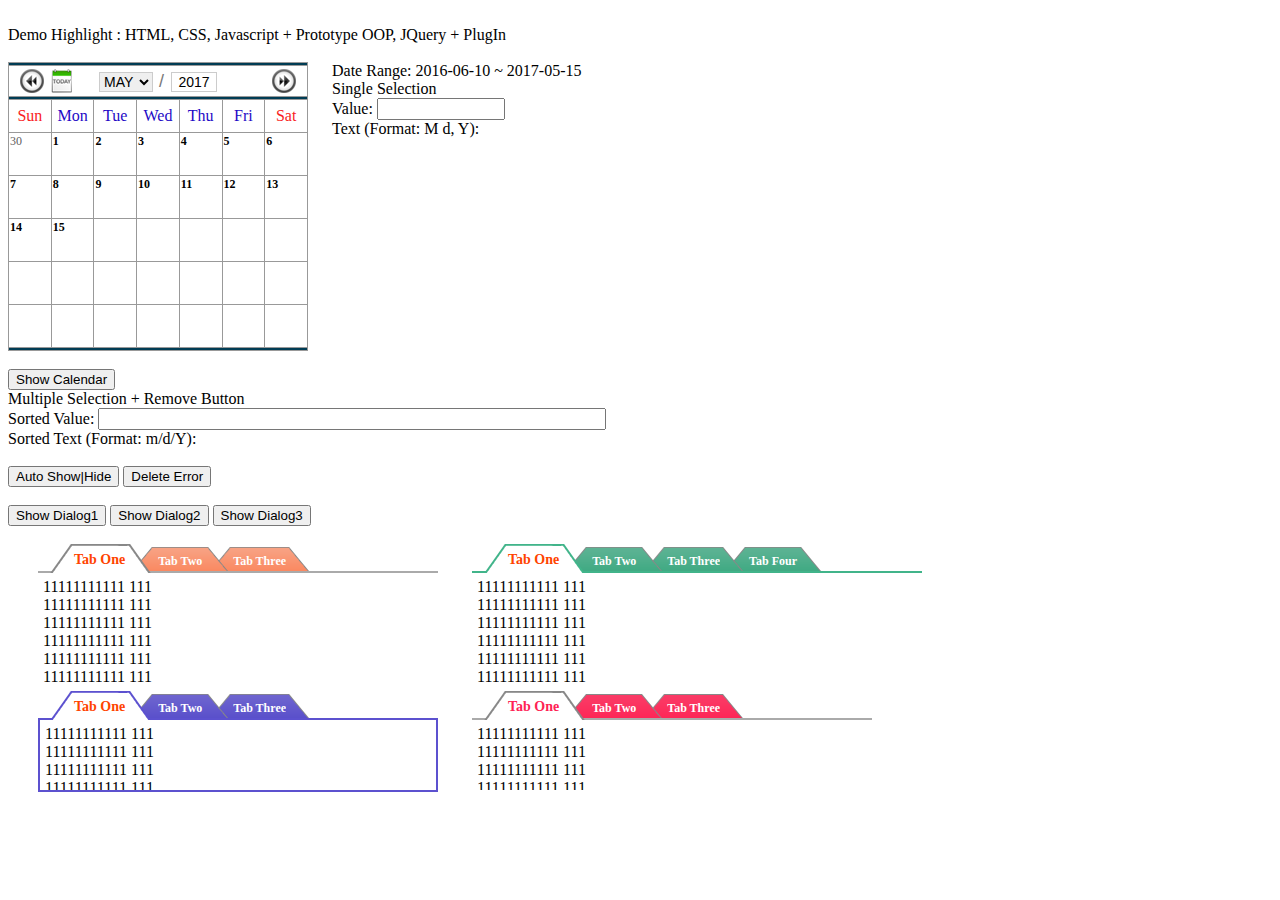
<file: WEB/index.html>
<!DOCTYPE html PUBLIC "-//W3C//DTD XHTML 1.0 Transitional//EN" "http://www.w3.org/TR/xhtml1/DTD/xhtml1-transitional.dtd">
<html xmlns="http://www.w3.org/1999/xhtml">
<head>
<meta http-equiv="Content-Type" content="text/html; charset=UTF-8" />
<title>HTML CSS Javascript JQuery</title>
	<script type="text/javascript" 	src="jquery/jquery-1.7.2.min.js"></script>
	<script type="text/javascript" src="jquery/jquery-ui-1.8.21.custom.min.js"></script>
	<link type="text/css" 		   href="jquery/jquery-ui-1.8.21.custom.css" rel="stylesheet" />

	<script type="text/javascript" 	src="WilliamJS/js.lwh.common.js"></script>

	<script type="text/javascript" 	src="WilliamJS/js.lwh.calendar.js"></script>
	<link 	type="text/css" 	   href="WilliamJS/CSS/js.lwh.calendar.css" rel="stylesheet" />

	<script type="text/javascript" 	src="WilliamJS/jquery.lwh.divbox.js"></script>
	<link 	type="text/css" 	   href="WilliamJS/CSS/jquery.lwh.divbox.css" rel="stylesheet" />

	<script type="text/javascript" 	src="WilliamJS/jquery.lwh.tooltips.js"></script>
	<link 	type="text/css" 	   href="WilliamJS/CSS/jquery.lwh.tooltips.css" rel="stylesheet" />

	<script type="text/javascript" 	src="WilliamJS/jquery.lwh.diagbox.js"></script>
	<link 	type="text/css" 	   href="WilliamJS/CSS/jquery.lwh.diagbox.css" rel="stylesheet" />

	<script type="text/javascript" 	src="WilliamJS/jquery.lwh.tab.js"></script>
	<link 	type="text/css" 	   href="WilliamJS/CSS/jquery.lwh.tab.css" rel="stylesheet" />


	<script language="javascript" type="text/javascript">
	$(function(){
		iCalendar1 = new LWH.CALENDAR({
					head: {
						lang:		"en",
						scope:		"calendar1",
						container: "#mycalendar",
						//trigger:	"#btn_print",
						//multiple:	0,
						showTime:	0,
						min:		"2016-06-10",
						max:		"2017-05-15",
						format:		"M d, Y"
						//curYY: 		2014,
						//curMM:		5,
						
					},
					syncObj: {
						valObj: "#date1",
						textObj: "#date1-text"
					},
					func: {
						before: function(valObj) {
							iCalendar1.set( $("#date1").val() );
						}
					}
				});

		iCalendar2 = new LWH.CALENDAR({
					head: {
						lang:		"en",
						scope:		"calendar2",
						//container: "#mycalendar",
						trigger:	"#btn_calendar",
						multiple:	1,
						btnRemove:	1,
						showTime:	0,
						width:		300,
						min:		"",
						max:		"",
						format:		"m/d/Y"
						//curYY: 		2014,
						//curMM:		5,
						
					},
					syncObj: {
						valObj: "#date2",
						textObj: "#date2-text"
					},
					func: {
						before: function(valObj) {
							iCalendar2.set( $("#date2").val() );
						}
					}
				});

        		$("#tooltips").lwhTooltip();
				$("#tooltips_delete").lwhTooltip({
					hAlign:	"right",
					vAlign: "bottom"
				});
				
				
				$("#lwhDiagBox_1").lwhDiagBox({
					title: "Dialog 111111",
					resizable: 	true,
					movable:	true
				});

				$("#lwhDiagBox_2").lwhDiagBox({
					title: "Dialog 22222",
					resizable: 	false,
					movable:	true,
					maskable:	false
				});

				$("#lwhDiagBox_3").lwhDiagBox({
					title: "Dialog 33333",
					resizable: 	true,
					movable:	false,
					maskable:	true
				});
				
				
				$(".lwhTab9").not(".lwhTab9-iris, .lwhTab9-awesome").lwhTab9({trigger:"mouseover"});
				$(".lwhTab9-iris").lwhTab9({trigger:"click", border:true, height:60});
				$(".lwhTab9-awesome").lwhTab9({trigger:"mouseover",height:60});
				
				
	})
	
	function autoshow() {
		$("#tooltips").autoTShow();
	}
	function autoshow_delete() {
		$("#tooltips_delete").autoTShow("Delete error occur, try again!");
	}
	
	function dialog1() {
		$("#lwhDiagBox_1").diagBoxShow();
	}

	function dialog2() {
		$("#lwhDiagBox_2").diagBoxShow();
	}

	function dialog3() {
		$("#lwhDiagBox_3").diagBoxShow();
	}
	</script>
</head>
<body>
<br>
Demo Highlight : HTML, CSS, Javascript + Prototype OOP, JQuery + PlugIn<br>
<br>
<!--- calendar 1 ------------------------------------------------------------------->
<div id="mycalendar" style="display:inline-block; width:300px; vertical-align:top;"></div>

<div style="display:inline-block; width:500px; margin-left:20px; vertical-align:top;">
    Date Range: 2016-06-10  ~  2017-05-15<br>
    Single Selection<br>
    Value: <input id="date1" style="width:120px; font-size:14px;" value=""><br>
    Text (Format: M d, Y): <span id="date1-text" style="color:blue;font-size:16px;"></span>
</div>
<!----------------------------------------------------------------------------------->

<br><br>

<!---- calendar 2 -------------------------------------------------------------------->
<input type="button" id="btn_calendar" value="Show Calendar" /><br>
Multiple Selection + Remove Button<br>
Sorted Value: <input id="date2" style="width:500px; font-size:14px;" value=""><br>
Sorted Text (Format: m/d/Y): <span id="date2-text" style="color:blue;font-size:16px;"></span>
<!----------------------------------------------------------------------------------->


<br><br>
<input type="button" onclick="autoshow()" value="Auto Show|Hide" /> 
<input type="button" onclick="autoshow_delete()" value="Delete Error" />

<br><br>
<input type="button" onclick="dialog1()" value="Show Dialog1" />
<input type="button" onclick="dialog2()" value="Show Dialog2" />
<input type="button" onclick="dialog3()" value="Show Dialog3" />

<br><br>
<!--- all kind of tabbers --->
<div class="lwhTab9 lwhTab9-salmon lwhTab9-border-grey" style="width:400px; margin-left:30px; display:inline-block; vertical-align:top;">
    <ul>
        <li>Tab One<s></s></li>
        <li>Tab Two<s></s></li>
        <li>Tab Three<s></s></li>
    </ul>   
	<div>
	   	11111111111 111<br />
    	11111111111 111<br />
    	11111111111 111<br />
    	11111111111 111<br />
    	11111111111 111<br />
    	11111111111 111<br />
    </div>
	<div>
	   	22222222222 222<br />
	   	22222222222 222<br />
	   	22222222222 222<br />
	   	22222222222 222<br />
	   	22222222222 222<br />
    </div>
	<div>
	   	33333333333 3333<br />
	   	33333333333 3333<br />
	   	33333333333 3333<br />
	   	33333333333 3333<br />
	   	33333333333 3333<br />
	   	33333333333 3333<br />
    </div>
</div>

<div class="lwhTab9 lwhTab9-mint" style="width:450px; margin-left:30px; display:inline-block; vertical-align:top;">
    <ul>
        <li>Tab One<s></s></li>
        <li>Tab Two<s></s></li>
        <li>Tab Three<s></s></li>
        <li>Tab Four<s></s></li>
    </ul>   
	<div>
	   	11111111111 111<br />
    	11111111111 111<br />
    	11111111111 111<br />
    	11111111111 111<br />
    	11111111111 111<br />
    	11111111111 111<br />
    </div>
	<div>
	   	22222222222 222<br />
	   	22222222222 222<br />
	   	22222222222 222<br />
	   	22222222222 222<br />
	   	22222222222 222<br />
    </div>
	<div>
	   	33333333333 3333<br />
	   	33333333333 3333<br />
	   	33333333333 3333<br />
	   	33333333333 3333<br />
	   	33333333333 3333<br />
	   	33333333333 3333<br />
    </div>
	<div>
	   	44444444444 4444<br />
	   	44444444444 4444<br />
	   	44444444444 4444<br />
	   	44444444444 4444<br />
	   	44444444444 4444<br />
	   	44444444444 4444<br />
    </div>
</div>


<div class="lwhTab9 lwhTab9-iris" style="width:400px; margin-left:30px; display:inline-block; vertical-align:top;">
    <ul >
        <li>Tab One<s></s></li>
        <li>Tab Two<s></s></li>
        <li>Tab Three<s></s></li>
    </ul>   
	<div>
	   	11111111111 111<br />
    	11111111111 111<br />
    	11111111111 111<br />
    	11111111111 111<br />
    	11111111111 111<br />
    	11111111111 111<br />
    </div>
	<div>
	   	22222222222 222<br />
	   	22222222222 222<br />
	   	22222222222 222<br />
	   	22222222222 222<br />
	   	22222222222 222<br />
    </div>
	<div>
	   	33333333333 3333<br />
	   	33333333333 3333<br />
	   	33333333333 3333<br />
	   	33333333333 3333<br />
	   	33333333333 3333<br />
	   	33333333333 3333<br />
    </div>
</div>

<div class="lwhTab9 lwhTab9-awesome lwhTab9-border-grey" style="width:400px; margin-left:30px; display:inline-block; vertical-align:top;">
    <ul >
        <li>Tab One<s></s></li>
        <li>Tab Two<s></s></li>
        <li>Tab Three<s></s></li>
    </ul>   
	<div>
	   	11111111111 111<br />
    	11111111111 111<br />
    	11111111111 111<br />
    	11111111111 111<br />
    	11111111111 111<br />
    	11111111111 111<br />
    </div>
	<div>
	   	22222222222 222<br />
	   	22222222222 222<br />
	   	22222222222 222<br />
	   	22222222222 222<br />
	   	22222222222 222<br />
    </div>
	<div>
	   	33333333333 3333<br />
	   	33333333333 3333<br />
	   	33333333333 3333<br />
	   	33333333333 3333<br />
	   	33333333333 3333<br />
	   	33333333333 3333<br />
    </div>
</div>

<!--------------------------->







<!--- tooltips ------------->
<div class="lwhTooltip lwhTooltip-green" id="tooltips">
    <div class="lwhTooltip_message" style="font-size:16px; font-weight:bold; padding-top:5px;">
     Save Sucessful.
    </div>
</div>

<div id="tooltips_delete" class="lwhTooltip lwhTooltip-red">
    <div class="lwhTooltip_message" style="font-size:16px; font-weight:bold; padding-top:5px;">
     No Message Here, It will replace by method
    </div>
</div>
<!------------------------->


<!--- Diaglog ------------->
<div id="lwhDiagBox_1" class="lwhDiagBox" ww="680" hh="400" minww="320" minhh="240">
	<div class="lwhDiagBox-content">
		This is Dialog 1111<br> 
        Resizable + Movable + Maskable<br>
        Min Width: 320px;<br>
        Min Height: 240px;
     
    </div>
</div>

<div id="lwhDiagBox_2" class="lwhDiagBox" ww="300" hh="200">
	<div class="lwhDiagBox-content">
		This is Dialog 2222<br> 
        Fixed Size + Movable + No Maskable<br>
        Width: 300px;<br>
        Height: 200px;
     
    </div>
</div>

<div id="lwhDiagBox_3" class="lwhDiagBox" ww="320" hh="240" minww="200" minhh="200">
	<div class="lwhDiagBox-content">
		This is Dialog 3333<br> 
        Resizable<br>
        No Movable: always center of browser window<br>
        min width:  200px;<br>
        min height: 200px;
     
    </div>
</div>
<!------------------------->


<div style="display:block; height:100px;"></div>
</body>
</html>
</file>
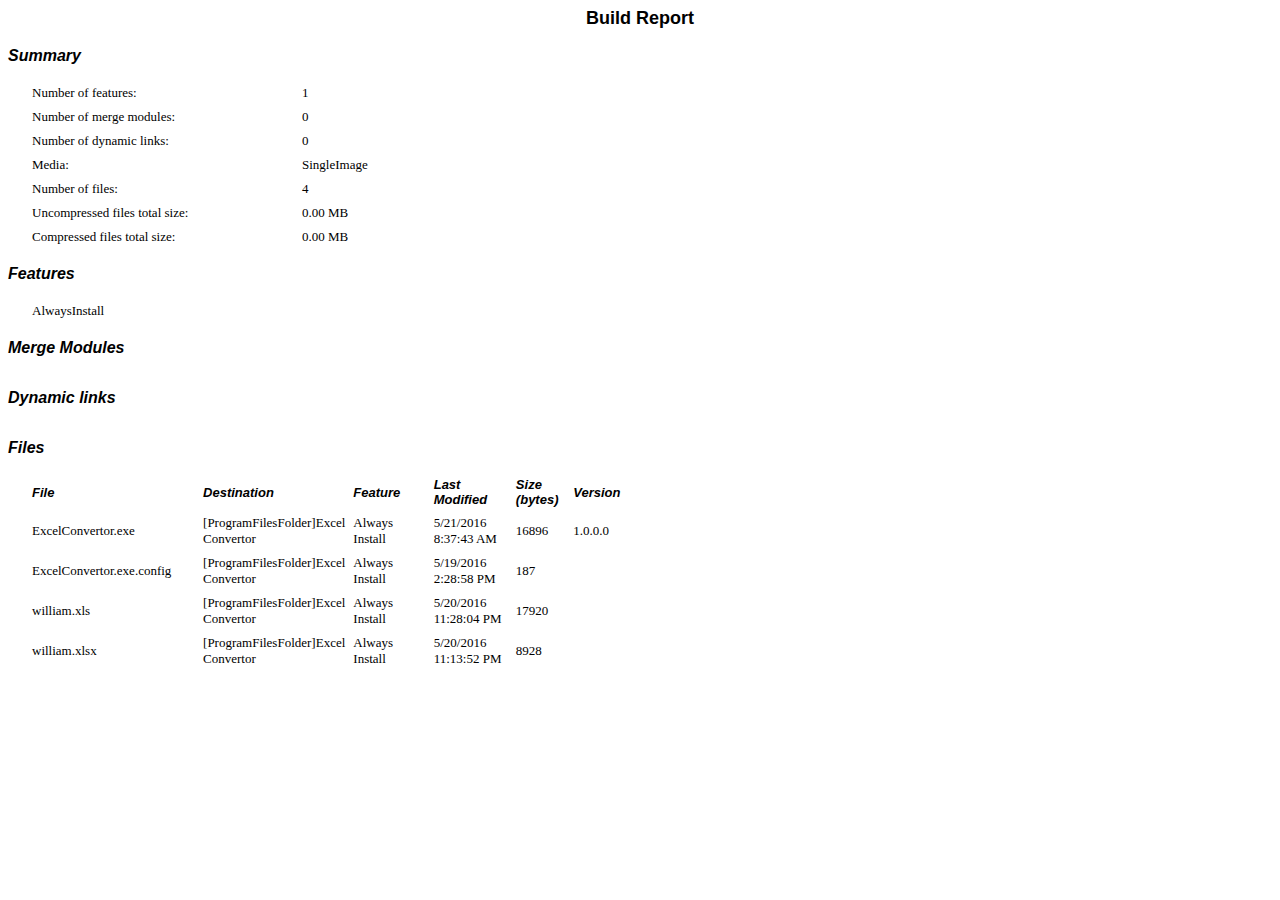
<file: C#/ExcelConvertorSertup/ExcelConvertorSertup/Express/SingleImage/Reports/5-21-2016 08-37-46 AM.htm>
<HTML><HEAD><TITLE>Build Report</TITLE></HEAD><BODY>

<B><FONT FACE="Arial" SIZE=4><P ALIGN="center">
Build Report</P></B></FONT>

<B><I><FONT FACE="Arial" ><P>
Summary</P></I></B></FONT>

<TABLE CELLSPACING=0 STYLE="margin-left:20" BORDER=0 CELLPADDING=4 WIDTH=600>

<TR>

<TD WIDTH="45%"VALIGN="center"><FONT FACE="Times New Roman"SIZE=2><P>

Number of features:
</FONT></P></TD>

<TD WIDTH="55%"VALIGN="center"><FONT FACE="Times New Roman"SIZE=2><P>

1
</FONT></P></TD>

</TR>

<TR>

<TD WIDTH="45%"VALIGN="center"><FONT FACE="Times New Roman"SIZE=2><P>

Number of merge modules:
</FONT></P></TD>

<TD WIDTH="55%"VALIGN="center"><FONT FACE="Times New Roman"SIZE=2><P>

0
</FONT></P></TD>

</TR>

<TR>

<TD WIDTH="45%"VALIGN="center"><FONT FACE="Times New Roman"SIZE=2><P>

Number of dynamic links:
</FONT></P></TD>

<TD WIDTH="55%"VALIGN="center"><FONT FACE="Times New Roman"SIZE=2><P>

0
</FONT></P></TD>

</TR>

<TR>

<TD WIDTH="45%"VALIGN="center"><FONT FACE="Times New Roman"SIZE=2><P>

Media:
</FONT></P></TD>

<TD WIDTH="55%"VALIGN="center"><FONT FACE="Times New Roman"SIZE=2><P>

SingleImage
</FONT></P></TD>

</TR>

<TR>

<TD WIDTH="45%"VALIGN="center"><FONT FACE="Times New Roman"SIZE=2><P>

Number of files:
</FONT></P></TD>

<TD WIDTH="55%"VALIGN="center"><FONT FACE="Times New Roman"SIZE=2><P>

4
</FONT></P></TD>

</TR>

<TR>

<TD WIDTH="45%"VALIGN="center"><FONT FACE="Times New Roman"SIZE=2><P>

Uncompressed files total size:
</FONT></P></TD>

<TD WIDTH="55%"VALIGN="center"><FONT FACE="Times New Roman"SIZE=2><P>

0.00 MB
</FONT></P></TD>

</TR>

<TR>

<TD WIDTH="45%"VALIGN="center"><FONT FACE="Times New Roman"SIZE=2><P>

Compressed files total size:
</FONT></P></TD>

<TD WIDTH="55%"VALIGN="center"><FONT FACE="Times New Roman"SIZE=2><P>

0.00 MB
</FONT></P></TD>

</TR>

</TABLE>

<B><I><FONT FACE="Arial" ><P>
Features</P></I></B></FONT>

<TABLE CELLSPACING=0 STYLE="margin-left:20" BORDER=0 CELLPADDING=4 WIDTH=600>

<TR>

<TD WIDTH="100%"VALIGN="center"><FONT FACE="Times New Roman"SIZE=2><P>

AlwaysInstall
</FONT></P></TD>

</TR>

</TABLE>

<B><I><FONT FACE="Arial" ><P>
Merge  Modules</P></I></B></FONT>

<TABLE CELLSPACING=0 STYLE="margin-left:20" BORDER=0 CELLPADDING=4 WIDTH=600>

</TABLE>

<B><I><FONT FACE="Arial" ><P>
Dynamic links</P></I></B></FONT>

<TABLE CELLSPACING=0 STYLE="margin-left:20" BORDER=0 CELLPADDING=4 WIDTH=600>

</TABLE>

<B><I><FONT FACE="Arial" ><P>
Files</P></I></B></FONT>

<TABLE CELLSPACING=0 STYLE="margin-left:20" BORDER=0 CELLPADDING=4 WIDTH=600>

<TR>

<TD WIDTH="30%"VALIGN="center"><B><I><FONT FACE="Arial"SIZE=2><P>

File
</I></B></FONT></P></TD>

<TD WIDTH="20%"VALIGN="center"><B><I><FONT FACE="Arial"SIZE=2><P>

Destination
</I></B></FONT></P></TD>

<TD WIDTH="15%"VALIGN="center"><B><I><FONT FACE="Arial"SIZE=2><P>

Feature
</I></B></FONT></P></TD>

<TD WIDTH="15%"VALIGN="center"><B><I><FONT FACE="Arial"SIZE=2><P>

Last Modified
</I></B></FONT></P></TD>

<TD WIDTH="10%"VALIGN="center"><B><I><FONT FACE="Arial"SIZE=2><P>

Size (bytes)
</I></B></FONT></P></TD>

<TD WIDTH="10%"VALIGN="center"><B><I><FONT FACE="Arial"SIZE=2><P>

Version
</I></B></FONT></P></TD>

</TR>

<TR>

<TD WIDTH="30%"VALIGN="center"><FONT FACE="Times New Roman"SIZE=2><P>

ExcelConvertor.exe
</FONT></P></TD>

<TD WIDTH="20%"VALIGN="center"><FONT FACE="Times New Roman"SIZE=2><P>

[ProgramFilesFolder]Excel Convertor
</FONT></P></TD>

<TD WIDTH="15%"VALIGN="center"><FONT FACE="Times New Roman"SIZE=2><P>

Always Install
</FONT></P></TD>

<TD WIDTH="15%"VALIGN="center"><FONT FACE="Times New Roman"SIZE=2><P>

5/21/2016 8:37:43 AM
</FONT></P></TD>

<TD WIDTH="10%"VALIGN="center"><FONT FACE="Times New Roman"SIZE=2><P>

16896
</FONT></P></TD>

<TD WIDTH="10%"VALIGN="center"><FONT FACE="Times New Roman"SIZE=2><P>

1.0.0.0
</FONT></P></TD>

</TR>

<TR>

<TD WIDTH="30%"VALIGN="center"><FONT FACE="Times New Roman"SIZE=2><P>

ExcelConvertor.exe.config
</FONT></P></TD>

<TD WIDTH="20%"VALIGN="center"><FONT FACE="Times New Roman"SIZE=2><P>

[ProgramFilesFolder]Excel Convertor
</FONT></P></TD>

<TD WIDTH="15%"VALIGN="center"><FONT FACE="Times New Roman"SIZE=2><P>

Always Install
</FONT></P></TD>

<TD WIDTH="15%"VALIGN="center"><FONT FACE="Times New Roman"SIZE=2><P>

5/19/2016 2:28:58 PM
</FONT></P></TD>

<TD WIDTH="10%"VALIGN="center"><FONT FACE="Times New Roman"SIZE=2><P>

187
</FONT></P></TD>

<TD WIDTH="10%"VALIGN="center"><FONT FACE="Times New Roman"SIZE=2><P>


</FONT></P></TD>

</TR>

<TR>

<TD WIDTH="30%"VALIGN="center"><FONT FACE="Times New Roman"SIZE=2><P>

william.xls
</FONT></P></TD>

<TD WIDTH="20%"VALIGN="center"><FONT FACE="Times New Roman"SIZE=2><P>

[ProgramFilesFolder]Excel Convertor
</FONT></P></TD>

<TD WIDTH="15%"VALIGN="center"><FONT FACE="Times New Roman"SIZE=2><P>

Always Install
</FONT></P></TD>

<TD WIDTH="15%"VALIGN="center"><FONT FACE="Times New Roman"SIZE=2><P>

5/20/2016 11:28:04 PM
</FONT></P></TD>

<TD WIDTH="10%"VALIGN="center"><FONT FACE="Times New Roman"SIZE=2><P>

17920
</FONT></P></TD>

<TD WIDTH="10%"VALIGN="center"><FONT FACE="Times New Roman"SIZE=2><P>


</FONT></P></TD>

</TR>

<TR>

<TD WIDTH="30%"VALIGN="center"><FONT FACE="Times New Roman"SIZE=2><P>

william.xlsx
</FONT></P></TD>

<TD WIDTH="20%"VALIGN="center"><FONT FACE="Times New Roman"SIZE=2><P>

[ProgramFilesFolder]Excel Convertor
</FONT></P></TD>

<TD WIDTH="15%"VALIGN="center"><FONT FACE="Times New Roman"SIZE=2><P>

Always Install
</FONT></P></TD>

<TD WIDTH="15%"VALIGN="center"><FONT FACE="Times New Roman"SIZE=2><P>

5/20/2016 11:13:52 PM
</FONT></P></TD>

<TD WIDTH="10%"VALIGN="center"><FONT FACE="Times New Roman"SIZE=2><P>

8928
</FONT></P></TD>

<TD WIDTH="10%"VALIGN="center"><FONT FACE="Times New Roman"SIZE=2><P>


</FONT></P></TD>

</TR>

</TABLE>

</BODY></HTML>
</file>
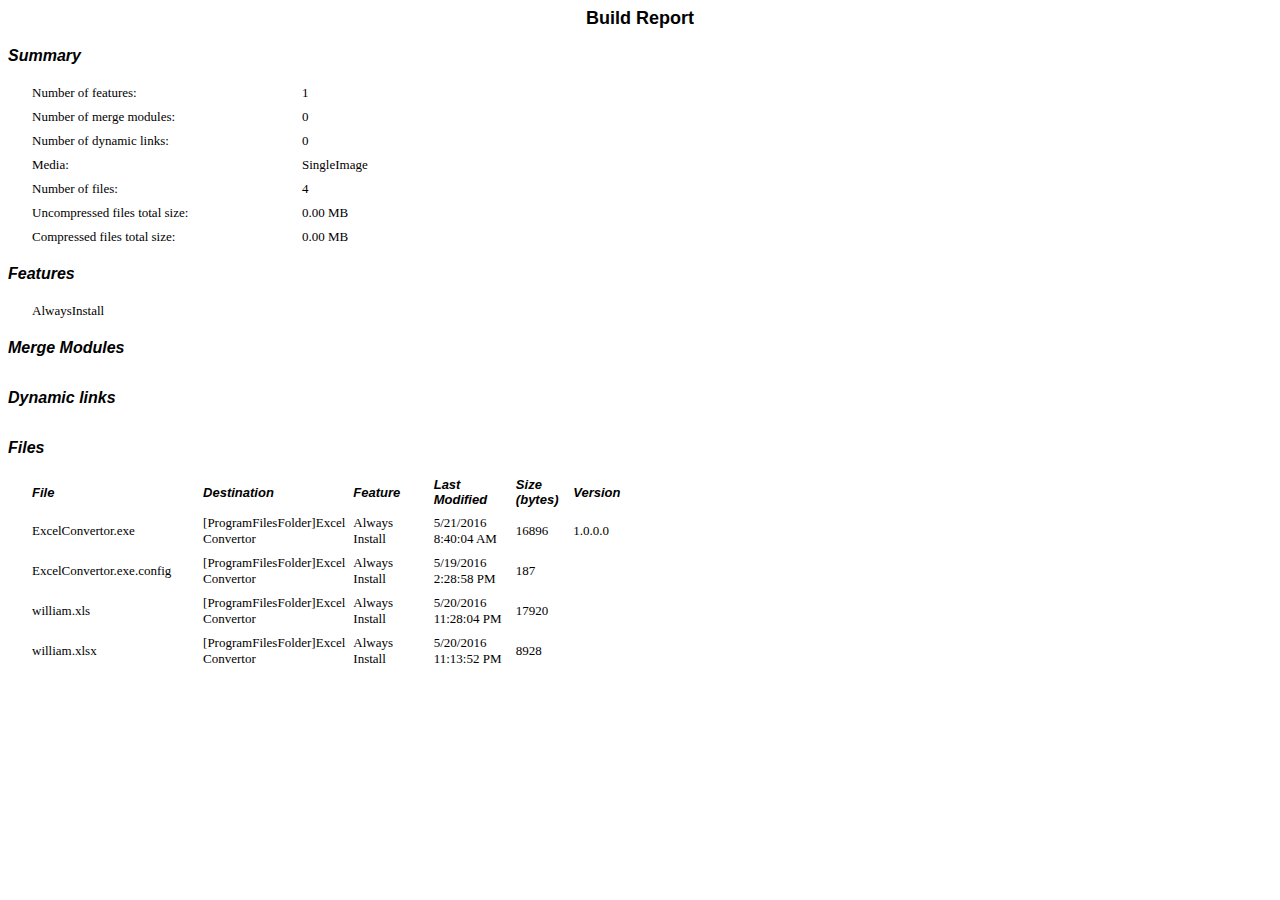
<file: C#/ExcelConvertorSertup/ExcelConvertorSertup/Express/SingleImage/Reports/5-21-2016 08-40-06 AM.htm>
<HTML><HEAD><TITLE>Build Report</TITLE></HEAD><BODY>

<B><FONT FACE="Arial" SIZE=4><P ALIGN="center">
Build Report</P></B></FONT>

<B><I><FONT FACE="Arial" ><P>
Summary</P></I></B></FONT>

<TABLE CELLSPACING=0 STYLE="margin-left:20" BORDER=0 CELLPADDING=4 WIDTH=600>

<TR>

<TD WIDTH="45%"VALIGN="center"><FONT FACE="Times New Roman"SIZE=2><P>

Number of features:
</FONT></P></TD>

<TD WIDTH="55%"VALIGN="center"><FONT FACE="Times New Roman"SIZE=2><P>

1
</FONT></P></TD>

</TR>

<TR>

<TD WIDTH="45%"VALIGN="center"><FONT FACE="Times New Roman"SIZE=2><P>

Number of merge modules:
</FONT></P></TD>

<TD WIDTH="55%"VALIGN="center"><FONT FACE="Times New Roman"SIZE=2><P>

0
</FONT></P></TD>

</TR>

<TR>

<TD WIDTH="45%"VALIGN="center"><FONT FACE="Times New Roman"SIZE=2><P>

Number of dynamic links:
</FONT></P></TD>

<TD WIDTH="55%"VALIGN="center"><FONT FACE="Times New Roman"SIZE=2><P>

0
</FONT></P></TD>

</TR>

<TR>

<TD WIDTH="45%"VALIGN="center"><FONT FACE="Times New Roman"SIZE=2><P>

Media:
</FONT></P></TD>

<TD WIDTH="55%"VALIGN="center"><FONT FACE="Times New Roman"SIZE=2><P>

SingleImage
</FONT></P></TD>

</TR>

<TR>

<TD WIDTH="45%"VALIGN="center"><FONT FACE="Times New Roman"SIZE=2><P>

Number of files:
</FONT></P></TD>

<TD WIDTH="55%"VALIGN="center"><FONT FACE="Times New Roman"SIZE=2><P>

4
</FONT></P></TD>

</TR>

<TR>

<TD WIDTH="45%"VALIGN="center"><FONT FACE="Times New Roman"SIZE=2><P>

Uncompressed files total size:
</FONT></P></TD>

<TD WIDTH="55%"VALIGN="center"><FONT FACE="Times New Roman"SIZE=2><P>

0.00 MB
</FONT></P></TD>

</TR>

<TR>

<TD WIDTH="45%"VALIGN="center"><FONT FACE="Times New Roman"SIZE=2><P>

Compressed files total size:
</FONT></P></TD>

<TD WIDTH="55%"VALIGN="center"><FONT FACE="Times New Roman"SIZE=2><P>

0.00 MB
</FONT></P></TD>

</TR>

</TABLE>

<B><I><FONT FACE="Arial" ><P>
Features</P></I></B></FONT>

<TABLE CELLSPACING=0 STYLE="margin-left:20" BORDER=0 CELLPADDING=4 WIDTH=600>

<TR>

<TD WIDTH="100%"VALIGN="center"><FONT FACE="Times New Roman"SIZE=2><P>

AlwaysInstall
</FONT></P></TD>

</TR>

</TABLE>

<B><I><FONT FACE="Arial" ><P>
Merge  Modules</P></I></B></FONT>

<TABLE CELLSPACING=0 STYLE="margin-left:20" BORDER=0 CELLPADDING=4 WIDTH=600>

</TABLE>

<B><I><FONT FACE="Arial" ><P>
Dynamic links</P></I></B></FONT>

<TABLE CELLSPACING=0 STYLE="margin-left:20" BORDER=0 CELLPADDING=4 WIDTH=600>

</TABLE>

<B><I><FONT FACE="Arial" ><P>
Files</P></I></B></FONT>

<TABLE CELLSPACING=0 STYLE="margin-left:20" BORDER=0 CELLPADDING=4 WIDTH=600>

<TR>

<TD WIDTH="30%"VALIGN="center"><B><I><FONT FACE="Arial"SIZE=2><P>

File
</I></B></FONT></P></TD>

<TD WIDTH="20%"VALIGN="center"><B><I><FONT FACE="Arial"SIZE=2><P>

Destination
</I></B></FONT></P></TD>

<TD WIDTH="15%"VALIGN="center"><B><I><FONT FACE="Arial"SIZE=2><P>

Feature
</I></B></FONT></P></TD>

<TD WIDTH="15%"VALIGN="center"><B><I><FONT FACE="Arial"SIZE=2><P>

Last Modified
</I></B></FONT></P></TD>

<TD WIDTH="10%"VALIGN="center"><B><I><FONT FACE="Arial"SIZE=2><P>

Size (bytes)
</I></B></FONT></P></TD>

<TD WIDTH="10%"VALIGN="center"><B><I><FONT FACE="Arial"SIZE=2><P>

Version
</I></B></FONT></P></TD>

</TR>

<TR>

<TD WIDTH="30%"VALIGN="center"><FONT FACE="Times New Roman"SIZE=2><P>

ExcelConvertor.exe
</FONT></P></TD>

<TD WIDTH="20%"VALIGN="center"><FONT FACE="Times New Roman"SIZE=2><P>

[ProgramFilesFolder]Excel Convertor
</FONT></P></TD>

<TD WIDTH="15%"VALIGN="center"><FONT FACE="Times New Roman"SIZE=2><P>

Always Install
</FONT></P></TD>

<TD WIDTH="15%"VALIGN="center"><FONT FACE="Times New Roman"SIZE=2><P>

5/21/2016 8:40:04 AM
</FONT></P></TD>

<TD WIDTH="10%"VALIGN="center"><FONT FACE="Times New Roman"SIZE=2><P>

16896
</FONT></P></TD>

<TD WIDTH="10%"VALIGN="center"><FONT FACE="Times New Roman"SIZE=2><P>

1.0.0.0
</FONT></P></TD>

</TR>

<TR>

<TD WIDTH="30%"VALIGN="center"><FONT FACE="Times New Roman"SIZE=2><P>

ExcelConvertor.exe.config
</FONT></P></TD>

<TD WIDTH="20%"VALIGN="center"><FONT FACE="Times New Roman"SIZE=2><P>

[ProgramFilesFolder]Excel Convertor
</FONT></P></TD>

<TD WIDTH="15%"VALIGN="center"><FONT FACE="Times New Roman"SIZE=2><P>

Always Install
</FONT></P></TD>

<TD WIDTH="15%"VALIGN="center"><FONT FACE="Times New Roman"SIZE=2><P>

5/19/2016 2:28:58 PM
</FONT></P></TD>

<TD WIDTH="10%"VALIGN="center"><FONT FACE="Times New Roman"SIZE=2><P>

187
</FONT></P></TD>

<TD WIDTH="10%"VALIGN="center"><FONT FACE="Times New Roman"SIZE=2><P>


</FONT></P></TD>

</TR>

<TR>

<TD WIDTH="30%"VALIGN="center"><FONT FACE="Times New Roman"SIZE=2><P>

william.xls
</FONT></P></TD>

<TD WIDTH="20%"VALIGN="center"><FONT FACE="Times New Roman"SIZE=2><P>

[ProgramFilesFolder]Excel Convertor
</FONT></P></TD>

<TD WIDTH="15%"VALIGN="center"><FONT FACE="Times New Roman"SIZE=2><P>

Always Install
</FONT></P></TD>

<TD WIDTH="15%"VALIGN="center"><FONT FACE="Times New Roman"SIZE=2><P>

5/20/2016 11:28:04 PM
</FONT></P></TD>

<TD WIDTH="10%"VALIGN="center"><FONT FACE="Times New Roman"SIZE=2><P>

17920
</FONT></P></TD>

<TD WIDTH="10%"VALIGN="center"><FONT FACE="Times New Roman"SIZE=2><P>


</FONT></P></TD>

</TR>

<TR>

<TD WIDTH="30%"VALIGN="center"><FONT FACE="Times New Roman"SIZE=2><P>

william.xlsx
</FONT></P></TD>

<TD WIDTH="20%"VALIGN="center"><FONT FACE="Times New Roman"SIZE=2><P>

[ProgramFilesFolder]Excel Convertor
</FONT></P></TD>

<TD WIDTH="15%"VALIGN="center"><FONT FACE="Times New Roman"SIZE=2><P>

Always Install
</FONT></P></TD>

<TD WIDTH="15%"VALIGN="center"><FONT FACE="Times New Roman"SIZE=2><P>

5/20/2016 11:13:52 PM
</FONT></P></TD>

<TD WIDTH="10%"VALIGN="center"><FONT FACE="Times New Roman"SIZE=2><P>

8928
</FONT></P></TD>

<TD WIDTH="10%"VALIGN="center"><FONT FACE="Times New Roman"SIZE=2><P>


</FONT></P></TD>

</TR>

</TABLE>

</BODY></HTML>
</file>
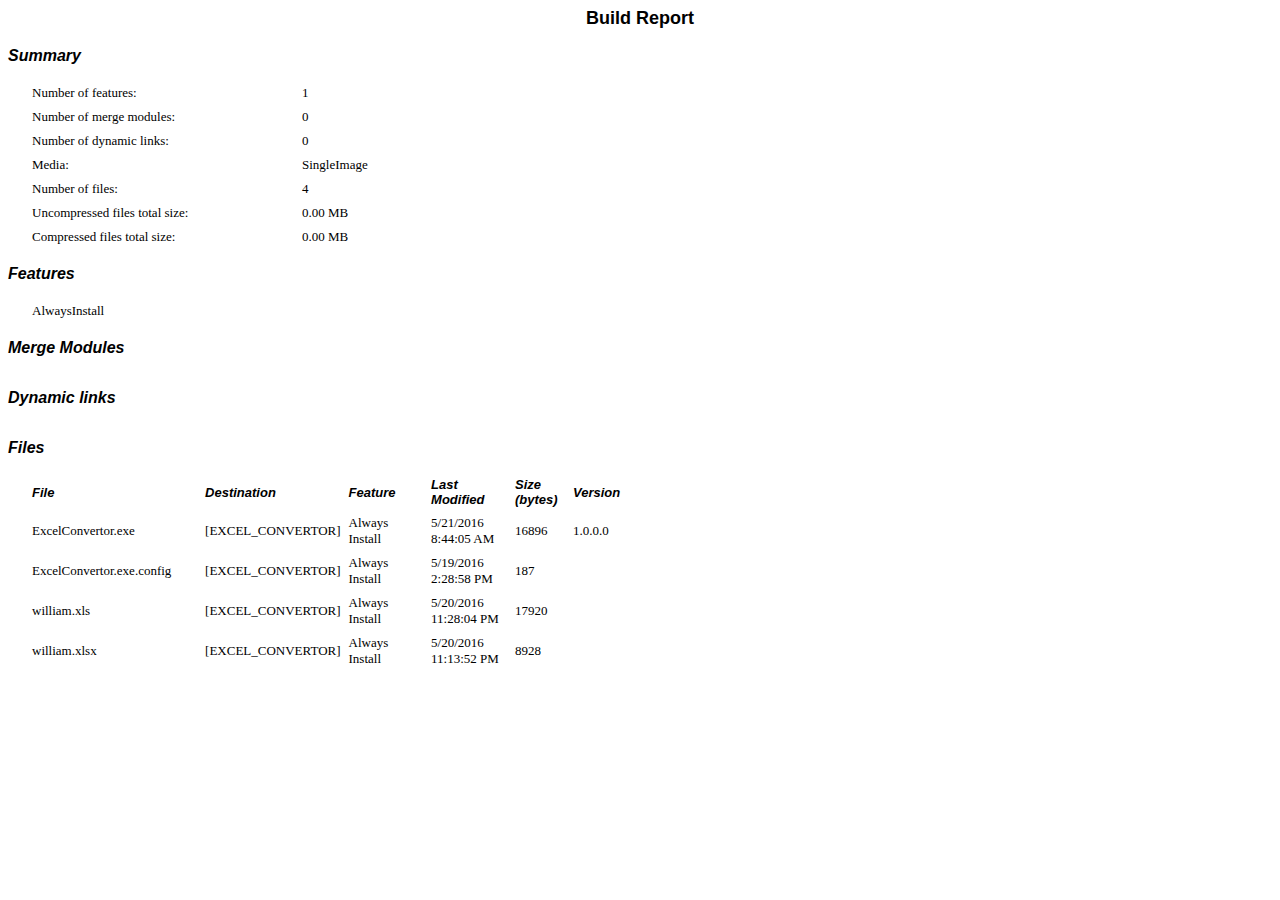
<file: C#/ExcelConvertorSertup/ExcelConvertorSertup/Express/SingleImage/Reports/5-21-2016 08-44-08 AM.htm>
<HTML><HEAD><TITLE>Build Report</TITLE></HEAD><BODY>

<B><FONT FACE="Arial" SIZE=4><P ALIGN="center">
Build Report</P></B></FONT>

<B><I><FONT FACE="Arial" ><P>
Summary</P></I></B></FONT>

<TABLE CELLSPACING=0 STYLE="margin-left:20" BORDER=0 CELLPADDING=4 WIDTH=600>

<TR>

<TD WIDTH="45%"VALIGN="center"><FONT FACE="Times New Roman"SIZE=2><P>

Number of features:
</FONT></P></TD>

<TD WIDTH="55%"VALIGN="center"><FONT FACE="Times New Roman"SIZE=2><P>

1
</FONT></P></TD>

</TR>

<TR>

<TD WIDTH="45%"VALIGN="center"><FONT FACE="Times New Roman"SIZE=2><P>

Number of merge modules:
</FONT></P></TD>

<TD WIDTH="55%"VALIGN="center"><FONT FACE="Times New Roman"SIZE=2><P>

0
</FONT></P></TD>

</TR>

<TR>

<TD WIDTH="45%"VALIGN="center"><FONT FACE="Times New Roman"SIZE=2><P>

Number of dynamic links:
</FONT></P></TD>

<TD WIDTH="55%"VALIGN="center"><FONT FACE="Times New Roman"SIZE=2><P>

0
</FONT></P></TD>

</TR>

<TR>

<TD WIDTH="45%"VALIGN="center"><FONT FACE="Times New Roman"SIZE=2><P>

Media:
</FONT></P></TD>

<TD WIDTH="55%"VALIGN="center"><FONT FACE="Times New Roman"SIZE=2><P>

SingleImage
</FONT></P></TD>

</TR>

<TR>

<TD WIDTH="45%"VALIGN="center"><FONT FACE="Times New Roman"SIZE=2><P>

Number of files:
</FONT></P></TD>

<TD WIDTH="55%"VALIGN="center"><FONT FACE="Times New Roman"SIZE=2><P>

4
</FONT></P></TD>

</TR>

<TR>

<TD WIDTH="45%"VALIGN="center"><FONT FACE="Times New Roman"SIZE=2><P>

Uncompressed files total size:
</FONT></P></TD>

<TD WIDTH="55%"VALIGN="center"><FONT FACE="Times New Roman"SIZE=2><P>

0.00 MB
</FONT></P></TD>

</TR>

<TR>

<TD WIDTH="45%"VALIGN="center"><FONT FACE="Times New Roman"SIZE=2><P>

Compressed files total size:
</FONT></P></TD>

<TD WIDTH="55%"VALIGN="center"><FONT FACE="Times New Roman"SIZE=2><P>

0.00 MB
</FONT></P></TD>

</TR>

</TABLE>

<B><I><FONT FACE="Arial" ><P>
Features</P></I></B></FONT>

<TABLE CELLSPACING=0 STYLE="margin-left:20" BORDER=0 CELLPADDING=4 WIDTH=600>

<TR>

<TD WIDTH="100%"VALIGN="center"><FONT FACE="Times New Roman"SIZE=2><P>

AlwaysInstall
</FONT></P></TD>

</TR>

</TABLE>

<B><I><FONT FACE="Arial" ><P>
Merge  Modules</P></I></B></FONT>

<TABLE CELLSPACING=0 STYLE="margin-left:20" BORDER=0 CELLPADDING=4 WIDTH=600>

</TABLE>

<B><I><FONT FACE="Arial" ><P>
Dynamic links</P></I></B></FONT>

<TABLE CELLSPACING=0 STYLE="margin-left:20" BORDER=0 CELLPADDING=4 WIDTH=600>

</TABLE>

<B><I><FONT FACE="Arial" ><P>
Files</P></I></B></FONT>

<TABLE CELLSPACING=0 STYLE="margin-left:20" BORDER=0 CELLPADDING=4 WIDTH=600>

<TR>

<TD WIDTH="30%"VALIGN="center"><B><I><FONT FACE="Arial"SIZE=2><P>

File
</I></B></FONT></P></TD>

<TD WIDTH="20%"VALIGN="center"><B><I><FONT FACE="Arial"SIZE=2><P>

Destination
</I></B></FONT></P></TD>

<TD WIDTH="15%"VALIGN="center"><B><I><FONT FACE="Arial"SIZE=2><P>

Feature
</I></B></FONT></P></TD>

<TD WIDTH="15%"VALIGN="center"><B><I><FONT FACE="Arial"SIZE=2><P>

Last Modified
</I></B></FONT></P></TD>

<TD WIDTH="10%"VALIGN="center"><B><I><FONT FACE="Arial"SIZE=2><P>

Size (bytes)
</I></B></FONT></P></TD>

<TD WIDTH="10%"VALIGN="center"><B><I><FONT FACE="Arial"SIZE=2><P>

Version
</I></B></FONT></P></TD>

</TR>

<TR>

<TD WIDTH="30%"VALIGN="center"><FONT FACE="Times New Roman"SIZE=2><P>

ExcelConvertor.exe
</FONT></P></TD>

<TD WIDTH="20%"VALIGN="center"><FONT FACE="Times New Roman"SIZE=2><P>

[EXCEL_CONVERTOR]
</FONT></P></TD>

<TD WIDTH="15%"VALIGN="center"><FONT FACE="Times New Roman"SIZE=2><P>

Always Install
</FONT></P></TD>

<TD WIDTH="15%"VALIGN="center"><FONT FACE="Times New Roman"SIZE=2><P>

5/21/2016 8:44:05 AM
</FONT></P></TD>

<TD WIDTH="10%"VALIGN="center"><FONT FACE="Times New Roman"SIZE=2><P>

16896
</FONT></P></TD>

<TD WIDTH="10%"VALIGN="center"><FONT FACE="Times New Roman"SIZE=2><P>

1.0.0.0
</FONT></P></TD>

</TR>

<TR>

<TD WIDTH="30%"VALIGN="center"><FONT FACE="Times New Roman"SIZE=2><P>

ExcelConvertor.exe.config
</FONT></P></TD>

<TD WIDTH="20%"VALIGN="center"><FONT FACE="Times New Roman"SIZE=2><P>

[EXCEL_CONVERTOR]
</FONT></P></TD>

<TD WIDTH="15%"VALIGN="center"><FONT FACE="Times New Roman"SIZE=2><P>

Always Install
</FONT></P></TD>

<TD WIDTH="15%"VALIGN="center"><FONT FACE="Times New Roman"SIZE=2><P>

5/19/2016 2:28:58 PM
</FONT></P></TD>

<TD WIDTH="10%"VALIGN="center"><FONT FACE="Times New Roman"SIZE=2><P>

187
</FONT></P></TD>

<TD WIDTH="10%"VALIGN="center"><FONT FACE="Times New Roman"SIZE=2><P>


</FONT></P></TD>

</TR>

<TR>

<TD WIDTH="30%"VALIGN="center"><FONT FACE="Times New Roman"SIZE=2><P>

william.xls
</FONT></P></TD>

<TD WIDTH="20%"VALIGN="center"><FONT FACE="Times New Roman"SIZE=2><P>

[EXCEL_CONVERTOR]
</FONT></P></TD>

<TD WIDTH="15%"VALIGN="center"><FONT FACE="Times New Roman"SIZE=2><P>

Always Install
</FONT></P></TD>

<TD WIDTH="15%"VALIGN="center"><FONT FACE="Times New Roman"SIZE=2><P>

5/20/2016 11:28:04 PM
</FONT></P></TD>

<TD WIDTH="10%"VALIGN="center"><FONT FACE="Times New Roman"SIZE=2><P>

17920
</FONT></P></TD>

<TD WIDTH="10%"VALIGN="center"><FONT FACE="Times New Roman"SIZE=2><P>


</FONT></P></TD>

</TR>

<TR>

<TD WIDTH="30%"VALIGN="center"><FONT FACE="Times New Roman"SIZE=2><P>

william.xlsx
</FONT></P></TD>

<TD WIDTH="20%"VALIGN="center"><FONT FACE="Times New Roman"SIZE=2><P>

[EXCEL_CONVERTOR]
</FONT></P></TD>

<TD WIDTH="15%"VALIGN="center"><FONT FACE="Times New Roman"SIZE=2><P>

Always Install
</FONT></P></TD>

<TD WIDTH="15%"VALIGN="center"><FONT FACE="Times New Roman"SIZE=2><P>

5/20/2016 11:13:52 PM
</FONT></P></TD>

<TD WIDTH="10%"VALIGN="center"><FONT FACE="Times New Roman"SIZE=2><P>

8928
</FONT></P></TD>

<TD WIDTH="10%"VALIGN="center"><FONT FACE="Times New Roman"SIZE=2><P>


</FONT></P></TD>

</TR>

</TABLE>

</BODY></HTML>
</file>
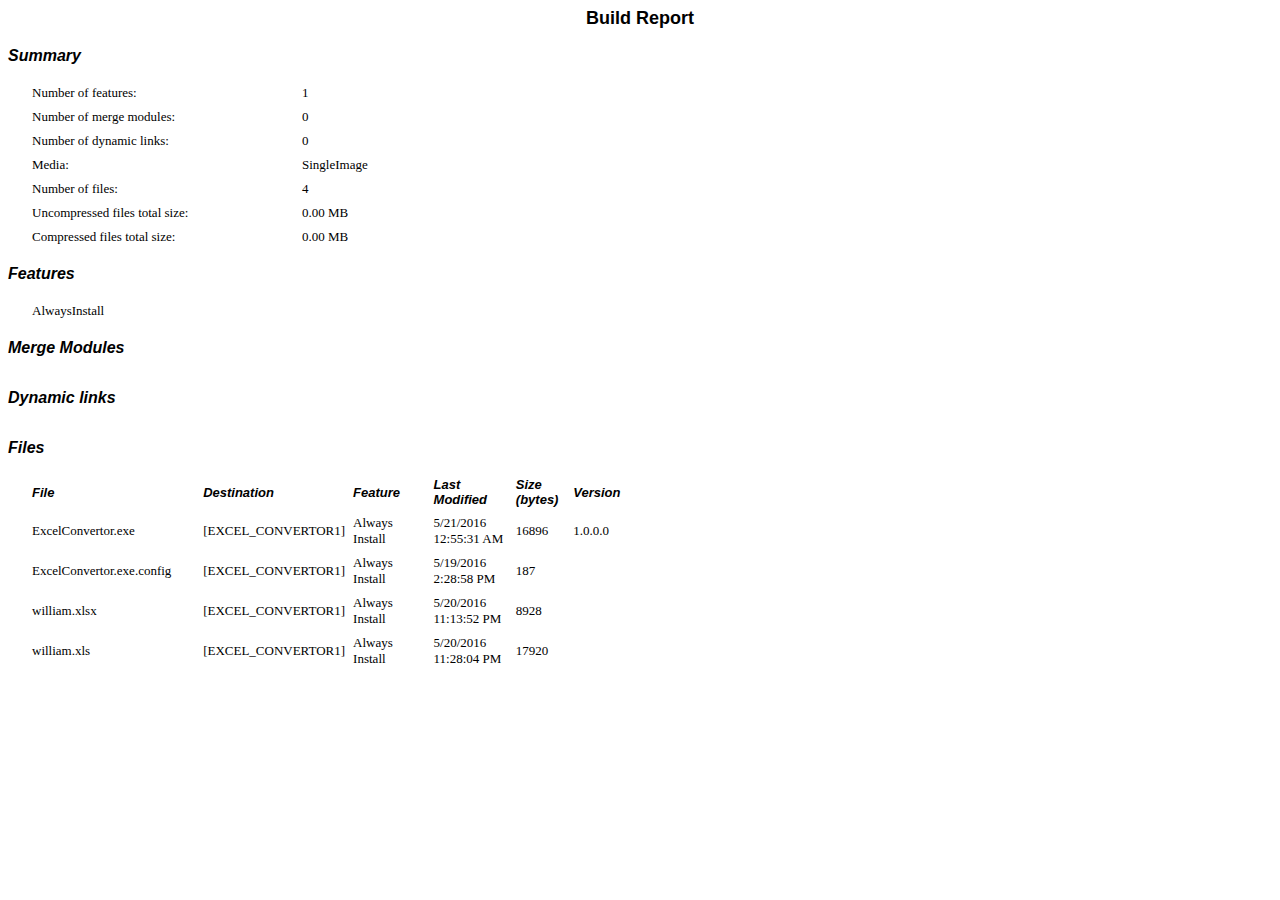
<file: C#/ExcelConvertorSertup/ExcelConvertorSertup/Express/SingleImage/Reports/5-21-2016 12-55-33 AM.htm>
<HTML><HEAD><TITLE>Build Report</TITLE></HEAD><BODY>

<B><FONT FACE="Arial" SIZE=4><P ALIGN="center">
Build Report</P></B></FONT>

<B><I><FONT FACE="Arial" ><P>
Summary</P></I></B></FONT>

<TABLE CELLSPACING=0 STYLE="margin-left:20" BORDER=0 CELLPADDING=4 WIDTH=600>

<TR>

<TD WIDTH="45%"VALIGN="center"><FONT FACE="Times New Roman"SIZE=2><P>

Number of features:
</FONT></P></TD>

<TD WIDTH="55%"VALIGN="center"><FONT FACE="Times New Roman"SIZE=2><P>

1
</FONT></P></TD>

</TR>

<TR>

<TD WIDTH="45%"VALIGN="center"><FONT FACE="Times New Roman"SIZE=2><P>

Number of merge modules:
</FONT></P></TD>

<TD WIDTH="55%"VALIGN="center"><FONT FACE="Times New Roman"SIZE=2><P>

0
</FONT></P></TD>

</TR>

<TR>

<TD WIDTH="45%"VALIGN="center"><FONT FACE="Times New Roman"SIZE=2><P>

Number of dynamic links:
</FONT></P></TD>

<TD WIDTH="55%"VALIGN="center"><FONT FACE="Times New Roman"SIZE=2><P>

0
</FONT></P></TD>

</TR>

<TR>

<TD WIDTH="45%"VALIGN="center"><FONT FACE="Times New Roman"SIZE=2><P>

Media:
</FONT></P></TD>

<TD WIDTH="55%"VALIGN="center"><FONT FACE="Times New Roman"SIZE=2><P>

SingleImage
</FONT></P></TD>

</TR>

<TR>

<TD WIDTH="45%"VALIGN="center"><FONT FACE="Times New Roman"SIZE=2><P>

Number of files:
</FONT></P></TD>

<TD WIDTH="55%"VALIGN="center"><FONT FACE="Times New Roman"SIZE=2><P>

4
</FONT></P></TD>

</TR>

<TR>

<TD WIDTH="45%"VALIGN="center"><FONT FACE="Times New Roman"SIZE=2><P>

Uncompressed files total size:
</FONT></P></TD>

<TD WIDTH="55%"VALIGN="center"><FONT FACE="Times New Roman"SIZE=2><P>

0.00 MB
</FONT></P></TD>

</TR>

<TR>

<TD WIDTH="45%"VALIGN="center"><FONT FACE="Times New Roman"SIZE=2><P>

Compressed files total size:
</FONT></P></TD>

<TD WIDTH="55%"VALIGN="center"><FONT FACE="Times New Roman"SIZE=2><P>

0.00 MB
</FONT></P></TD>

</TR>

</TABLE>

<B><I><FONT FACE="Arial" ><P>
Features</P></I></B></FONT>

<TABLE CELLSPACING=0 STYLE="margin-left:20" BORDER=0 CELLPADDING=4 WIDTH=600>

<TR>

<TD WIDTH="100%"VALIGN="center"><FONT FACE="Times New Roman"SIZE=2><P>

AlwaysInstall
</FONT></P></TD>

</TR>

</TABLE>

<B><I><FONT FACE="Arial" ><P>
Merge  Modules</P></I></B></FONT>

<TABLE CELLSPACING=0 STYLE="margin-left:20" BORDER=0 CELLPADDING=4 WIDTH=600>

</TABLE>

<B><I><FONT FACE="Arial" ><P>
Dynamic links</P></I></B></FONT>

<TABLE CELLSPACING=0 STYLE="margin-left:20" BORDER=0 CELLPADDING=4 WIDTH=600>

</TABLE>

<B><I><FONT FACE="Arial" ><P>
Files</P></I></B></FONT>

<TABLE CELLSPACING=0 STYLE="margin-left:20" BORDER=0 CELLPADDING=4 WIDTH=600>

<TR>

<TD WIDTH="30%"VALIGN="center"><B><I><FONT FACE="Arial"SIZE=2><P>

File
</I></B></FONT></P></TD>

<TD WIDTH="20%"VALIGN="center"><B><I><FONT FACE="Arial"SIZE=2><P>

Destination
</I></B></FONT></P></TD>

<TD WIDTH="15%"VALIGN="center"><B><I><FONT FACE="Arial"SIZE=2><P>

Feature
</I></B></FONT></P></TD>

<TD WIDTH="15%"VALIGN="center"><B><I><FONT FACE="Arial"SIZE=2><P>

Last Modified
</I></B></FONT></P></TD>

<TD WIDTH="10%"VALIGN="center"><B><I><FONT FACE="Arial"SIZE=2><P>

Size (bytes)
</I></B></FONT></P></TD>

<TD WIDTH="10%"VALIGN="center"><B><I><FONT FACE="Arial"SIZE=2><P>

Version
</I></B></FONT></P></TD>

</TR>

<TR>

<TD WIDTH="30%"VALIGN="center"><FONT FACE="Times New Roman"SIZE=2><P>

ExcelConvertor.exe
</FONT></P></TD>

<TD WIDTH="20%"VALIGN="center"><FONT FACE="Times New Roman"SIZE=2><P>

[EXCEL_CONVERTOR1]
</FONT></P></TD>

<TD WIDTH="15%"VALIGN="center"><FONT FACE="Times New Roman"SIZE=2><P>

Always Install
</FONT></P></TD>

<TD WIDTH="15%"VALIGN="center"><FONT FACE="Times New Roman"SIZE=2><P>

5/21/2016 12:55:31 AM
</FONT></P></TD>

<TD WIDTH="10%"VALIGN="center"><FONT FACE="Times New Roman"SIZE=2><P>

16896
</FONT></P></TD>

<TD WIDTH="10%"VALIGN="center"><FONT FACE="Times New Roman"SIZE=2><P>

1.0.0.0
</FONT></P></TD>

</TR>

<TR>

<TD WIDTH="30%"VALIGN="center"><FONT FACE="Times New Roman"SIZE=2><P>

ExcelConvertor.exe.config
</FONT></P></TD>

<TD WIDTH="20%"VALIGN="center"><FONT FACE="Times New Roman"SIZE=2><P>

[EXCEL_CONVERTOR1]
</FONT></P></TD>

<TD WIDTH="15%"VALIGN="center"><FONT FACE="Times New Roman"SIZE=2><P>

Always Install
</FONT></P></TD>

<TD WIDTH="15%"VALIGN="center"><FONT FACE="Times New Roman"SIZE=2><P>

5/19/2016 2:28:58 PM
</FONT></P></TD>

<TD WIDTH="10%"VALIGN="center"><FONT FACE="Times New Roman"SIZE=2><P>

187
</FONT></P></TD>

<TD WIDTH="10%"VALIGN="center"><FONT FACE="Times New Roman"SIZE=2><P>


</FONT></P></TD>

</TR>

<TR>

<TD WIDTH="30%"VALIGN="center"><FONT FACE="Times New Roman"SIZE=2><P>

william.xlsx
</FONT></P></TD>

<TD WIDTH="20%"VALIGN="center"><FONT FACE="Times New Roman"SIZE=2><P>

[EXCEL_CONVERTOR1]
</FONT></P></TD>

<TD WIDTH="15%"VALIGN="center"><FONT FACE="Times New Roman"SIZE=2><P>

Always Install
</FONT></P></TD>

<TD WIDTH="15%"VALIGN="center"><FONT FACE="Times New Roman"SIZE=2><P>

5/20/2016 11:13:52 PM
</FONT></P></TD>

<TD WIDTH="10%"VALIGN="center"><FONT FACE="Times New Roman"SIZE=2><P>

8928
</FONT></P></TD>

<TD WIDTH="10%"VALIGN="center"><FONT FACE="Times New Roman"SIZE=2><P>


</FONT></P></TD>

</TR>

<TR>

<TD WIDTH="30%"VALIGN="center"><FONT FACE="Times New Roman"SIZE=2><P>

william.xls
</FONT></P></TD>

<TD WIDTH="20%"VALIGN="center"><FONT FACE="Times New Roman"SIZE=2><P>

[EXCEL_CONVERTOR1]
</FONT></P></TD>

<TD WIDTH="15%"VALIGN="center"><FONT FACE="Times New Roman"SIZE=2><P>

Always Install
</FONT></P></TD>

<TD WIDTH="15%"VALIGN="center"><FONT FACE="Times New Roman"SIZE=2><P>

5/20/2016 11:28:04 PM
</FONT></P></TD>

<TD WIDTH="10%"VALIGN="center"><FONT FACE="Times New Roman"SIZE=2><P>

17920
</FONT></P></TD>

<TD WIDTH="10%"VALIGN="center"><FONT FACE="Times New Roman"SIZE=2><P>


</FONT></P></TD>

</TR>

</TABLE>

</BODY></HTML>
</file>
<file: WEB/WilliamJS/CSS/js.lwh.calendar.css>
table.lwhCalendar {
	border-collapse:		collapse;
    position:               relative;
    width:                  100%;
    border:                 1px solid #003c54;
    table-layout:           fixed;
	empty-cells:			show;	
	background-color:		#ffffff;
}

table.lwhCalendar td {
	position:				relative;
	overflow:				hidden;
	border:					1px solid #999999;
    width:                  14%;
}

table.lwhCalendar td.subject {
	height:					28px;
}

table.lwhCalendar td.subject div {
	position:				relative;
	color: 					#797979;
    font-family:			Arial, Helvetica, sans-serif;
    font-size: 				18px;
    font-weight: 			400;
    letter-spacing: 		1px;
    margin:	 				0;
    /*
    text-transform: 		uppercase;
	*/
    height:					28px;
    line-height:            28px;
	text-align:				center;
    white-space:            nowrap;
}

table.lwhCalendar td.subject a.lwhCalendar-button {
	display:				inline-block;
	position:				absolute;

	cursor:					pointer;
    top:                    2px;
	width:					24px;
	height:					24px;
	
	background-image:		url(image/lwhCalendar/lwhCalendar-button.png);
	background-repeat:		no-repeat;
	text-decoration:		none;
}


table.lwhCalendar td.subject  a.lwhCalendar-button-nav-prev {
	background-position: 	-60px -30px;
	left: 					10px;
}

table.lwhCalendar td.subject a.lwhCalendar-button-nav-next {
	background-position: 	-90px -30px;
	right: 					10px;
}

table.lwhCalendar td.subject a.lwhCalendar-button-nav-today {
	background-position: 	-30px -30px;
	left: 					40px;
}


table.lwhCalendar td.subject select.lwhCalendar-select-month {
    font-size:              14px;
    border:                 1px solid #cccccc;
}

table.lwhCalendar td.subject input.lwhCalendar-select-year {
    font-size:              14px;
    border:                 1px solid #cccccc;
    width:                  40px;
    text-align:             center;
}

table.lwhCalendar td.subject a.lwhCalendar-removeall {
	display: 				inline-block;
	position:				absolute;
    top:                    2px;
	width:					22px;
	height:					22px;
	right:					40px;
	background: 			center center url(image/lwhCalendar/removeall.png) no-repeat;
	vertical-align:			middle;
}

table.lwhCalendar        td.head {
	color:					#2309C6;
	height:					30px;
	text-align:				center;
    width:                  14%;
}

table.lwhCalendar        td.head-weekend {
	color:					#F92222;
}

table.lwhCalendar 		td.date {
    width:                  14%;
	position:				relative;
}

table.lwhCalendar 		td.date div {
	position:				relative;
	display:				block;
    font-size:              12px;
	min-height:				40px;
}

table.lwhCalendar td.date-weekend div {
    background-color:       #FFFFFF;
}

table.lwhCalendar td.date-selected div {
    background-color:      #FCDDC4;
}

table.lwhCalendar td.date-today div {
    background-color:      #A8DEF7;
}

table.lwhCalendar  td.date div span.date-digi {
    color:                  black;
    font-weight:            bold;
}

table.lwhCalendar  td.date div span.date-digi-na {
    color:                  #5F6060;
    font-weight:            lighter;
}

table.lwhCalendar  td.date input.lwhCalendar-picker {
	position:				absolute;
	top:					0px;
	right:					0px;
	display:				none;
}

table.lwhCalendar  td.date:hover input.lwhCalendar-picker {
	display:				block;
}

table.lwhCalendar td.date-selected input.lwhCalendar-picker {
	display:				block;
}

table.lwhCalendar td.date-selected:hover input.lwhCalendar-picker {
	display:				block;
}
</file>
